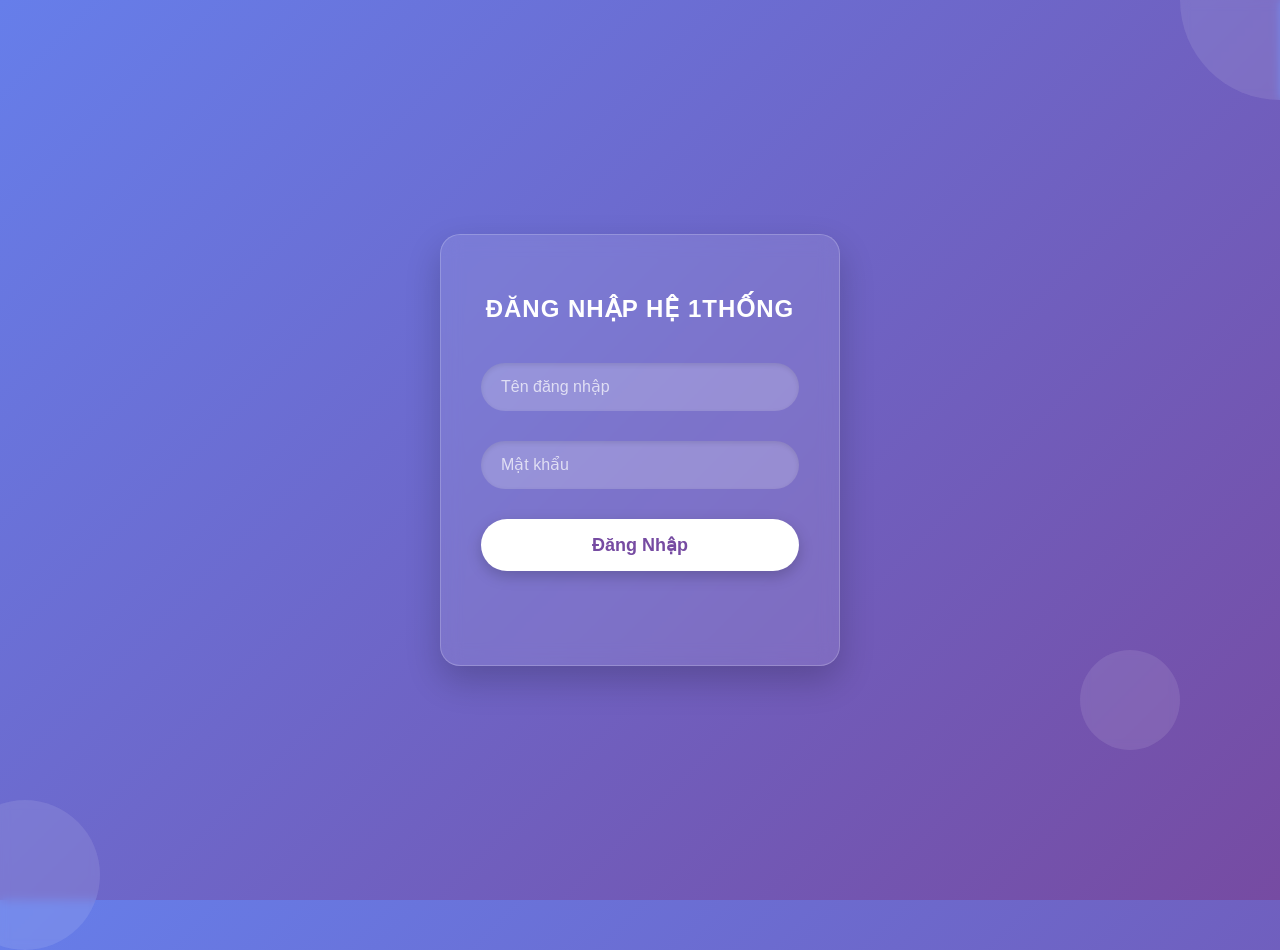
<file: frontend/index.html>
<!DOCTYPE html>
<html lang="vi">
<head>
    <meta charset="UTF-8">
    <meta name="viewport" content="width=device-width, initial-scale=1.0">
    <title>Secure & Beautiful Login</title>
    <style>
        /* --- CSS Reset --- */
        * { margin: 0; padding: 0; box-sizing: border-box; font-family: 'Segoe UI', Tahoma, Geneva, Verdana, sans-serif; }

        /* --- Background & Layout --- */
        body {
            display: flex;
            justify-content: center;
            align-items: center;
            min-height: 100vh;
            background: linear-gradient(135deg, #667eea 0%, #764ba2 100%); /* Gradient màu tím xanh hiện đại */
            overflow: hidden;
        }

        /* --- Hiệu ứng Kính mờ (Glassmorphism) --- */
        .login-container {
            position: relative;
            width: 400px;
            padding: 60px 40px;
            background: rgba(255, 255, 255, 0.1); /* Nền trắng trong suốt */
            border-radius: 20px;
            backdrop-filter: blur(10px); /* Làm mờ hậu cảnh */
            box-shadow: 0 15px 35px rgba(0, 0, 0, 0.2);
            border: 1px solid rgba(255, 255, 255, 0.2);
            transform: translateY(20px);
            opacity: 0;
            animation: fadeIn 0.5s ease-out forwards; /* Hiệu ứng hiện hình khi load */
        }

        @keyframes fadeIn {
            to { transform: translateY(0); opacity: 1; }
        }

        .login-container h2 {
            text-align: center;
            color: #fff;
            margin-bottom: 40px;
            font-weight: 600;
            letter-spacing: 1px;
        }

        /* --- Thiết kế Input (Neumorphism nhẹ) --- */
        .input-group {
            position: relative;
            margin-bottom: 30px;
        }

        .input-group input {
            width: 100%;
            padding: 15px 20px;
            background: rgba(255, 255, 255, 0.2);
            border: none;
            outline: none;
            border-radius: 30px;
            color: #fff;
            font-size: 16px;
            box-shadow: inset 0 2px 5px rgba(0, 0, 0, 0.1);
            transition: 0.3s; /* Hiệu ứng mượt mà khi focus */
        }

        .input-group input::placeholder { color: rgba(255, 255, 255, 0.7); }

        .input-group input:focus {
            background: rgba(255, 255, 255, 0.3);
            box-shadow: inset 0 2px 5px rgba(0, 0, 0, 0.2), 0 0 10px rgba(255, 255, 255, 0.5);
        }

        /* --- Nút bấm (Hiệu ứng Ripple & Hover) --- */
        button {
            width: 100%;
            padding: 15px;
            border: none;
            outline: none;
            border-radius: 30px;
            background: #fff;
            color: #764ba2;
            font-size: 18px;
            font-weight: 600;
            cursor: pointer;
            transition: 0.3s ease; /* Hiệu ứng mượt mà khi hover */
            box-shadow: 0 5px 15px rgba(0, 0, 0, 0.2);
        }

        button:hover {
            background: #f0f0f0;
            transform: translateY(-2px); /* Nổi lên nhẹ */
            box-shadow: 0 8px 20px rgba(0, 0, 0, 0.3);
        }

        button:active {
            transform: translateY(1px); /* Lún xuống khi click */
            box-shadow: 0 3px 10px rgba(0, 0, 0, 0.2);
        }

        /* --- Thông báo lỗi --- */
        #message {
            text-align: center;
            margin-top: 20px;
            font-size: 14px;
            min-height: 1em; /* Giữ chỗ để không bị giật giao diện */
            transition: 0.3s;
        }

        /* Trang trí thêm: Các vòng tròn lơ lửng */
        .circle {
            position: absolute;
            background: rgba(255, 255, 255, 0.1);
            backdrop-filter: blur(5px);
            border-radius: 50%;
            z-index: -1; /* Nằm dưới form */
            animation: float 10s infinite linear; /* Hiệu ứng trôi nổi */
        }

        .circle1 { width: 200px; height: 200px; top: -100px; right: -100px; }
        .circle2 { width: 150px; height: 150px; bottom: -50px; left: -50px; animation-delay: -2s; }
        .circle3 { width: 100px; height: 100px; bottom: 150px; right: 100px; animation-delay: -5s; }

        @keyframes float {
            0%, 100% { transform: translateY(0) translateX(0); }
            25% { transform: translateY(-20px) translateX(10px); }
            50% { transform: translateY(-35px) translateX(-10px); }
            75% { transform: translateY(-20px) translateX(-20px); }
        }

    </style>
</head>
<body>
    <div class="circle circle1"></div>
    <div class="circle circle2"></div>
    <div class="circle circle3"></div>

    <div class="login-container">
        <h2>ĐĂNG NHẬP HỆ 1THỐNG</h2>
        <form id="loginForm">
            <div class="input-group">
                <input type="text" id="username" placeholder="Tên đăng nhập" required>
            </div>
            <div class="input-group">
                <input type="password" id="password" placeholder="Mật khẩu" required>
            </div>
            <button type="submit" id="submitBtn">Đăng Nhập</button>
        </form>
        <p id="message"></p>
    </div>

    <script src="app.js"></script>
</body>
</html>
</file>
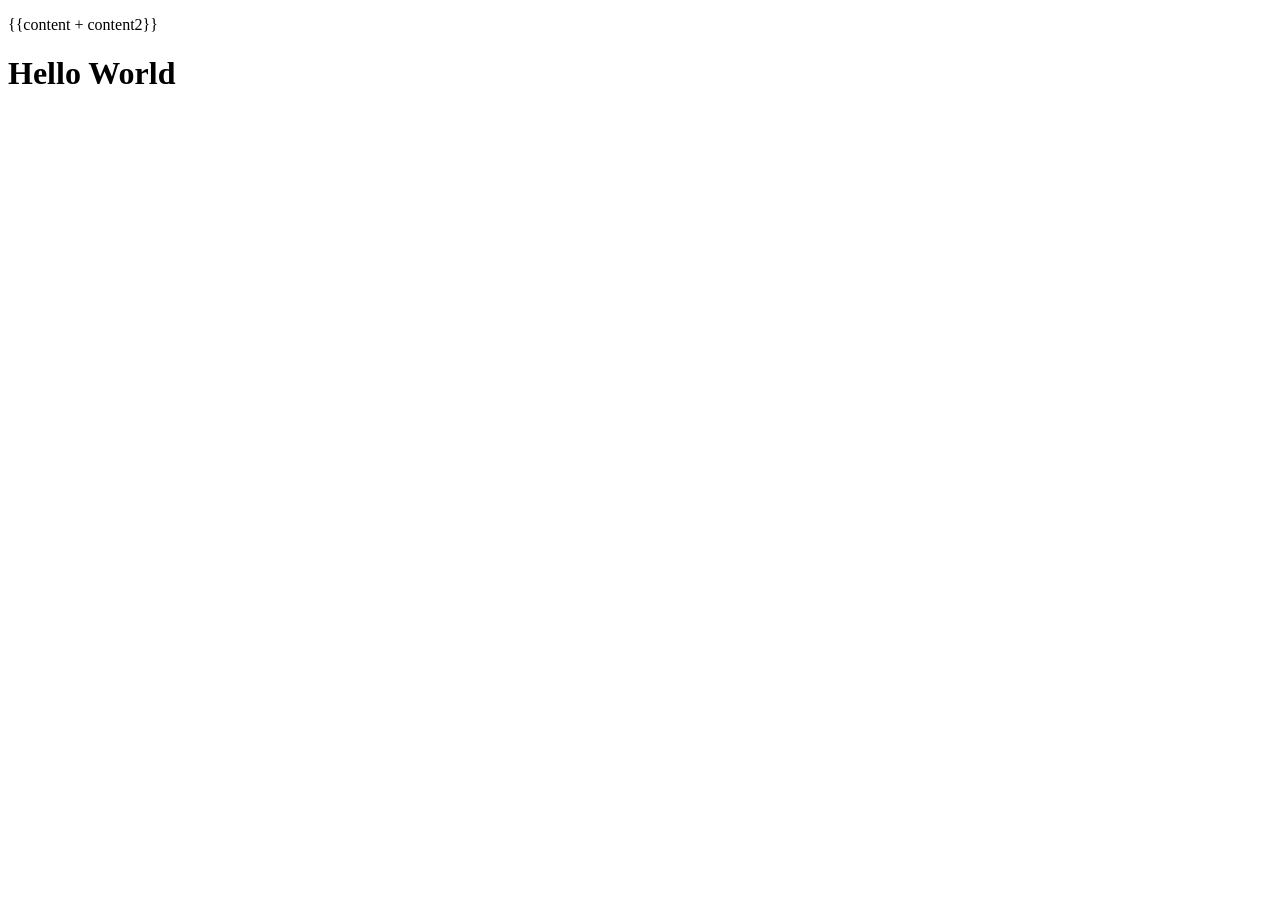
<file: templates/index.html>
<!DOCTYPE html>
<html lang="en">
<head>
    <meta charset="UTF-8">
    <meta name="viewport" content="width=device-width, initial-scale=1.0">
    <title>Hello World</title>
    <p>{{content + content2}}</p>
</head>
<body>
    <h1>Hello World</h1>
</body>
</html>
</file>
